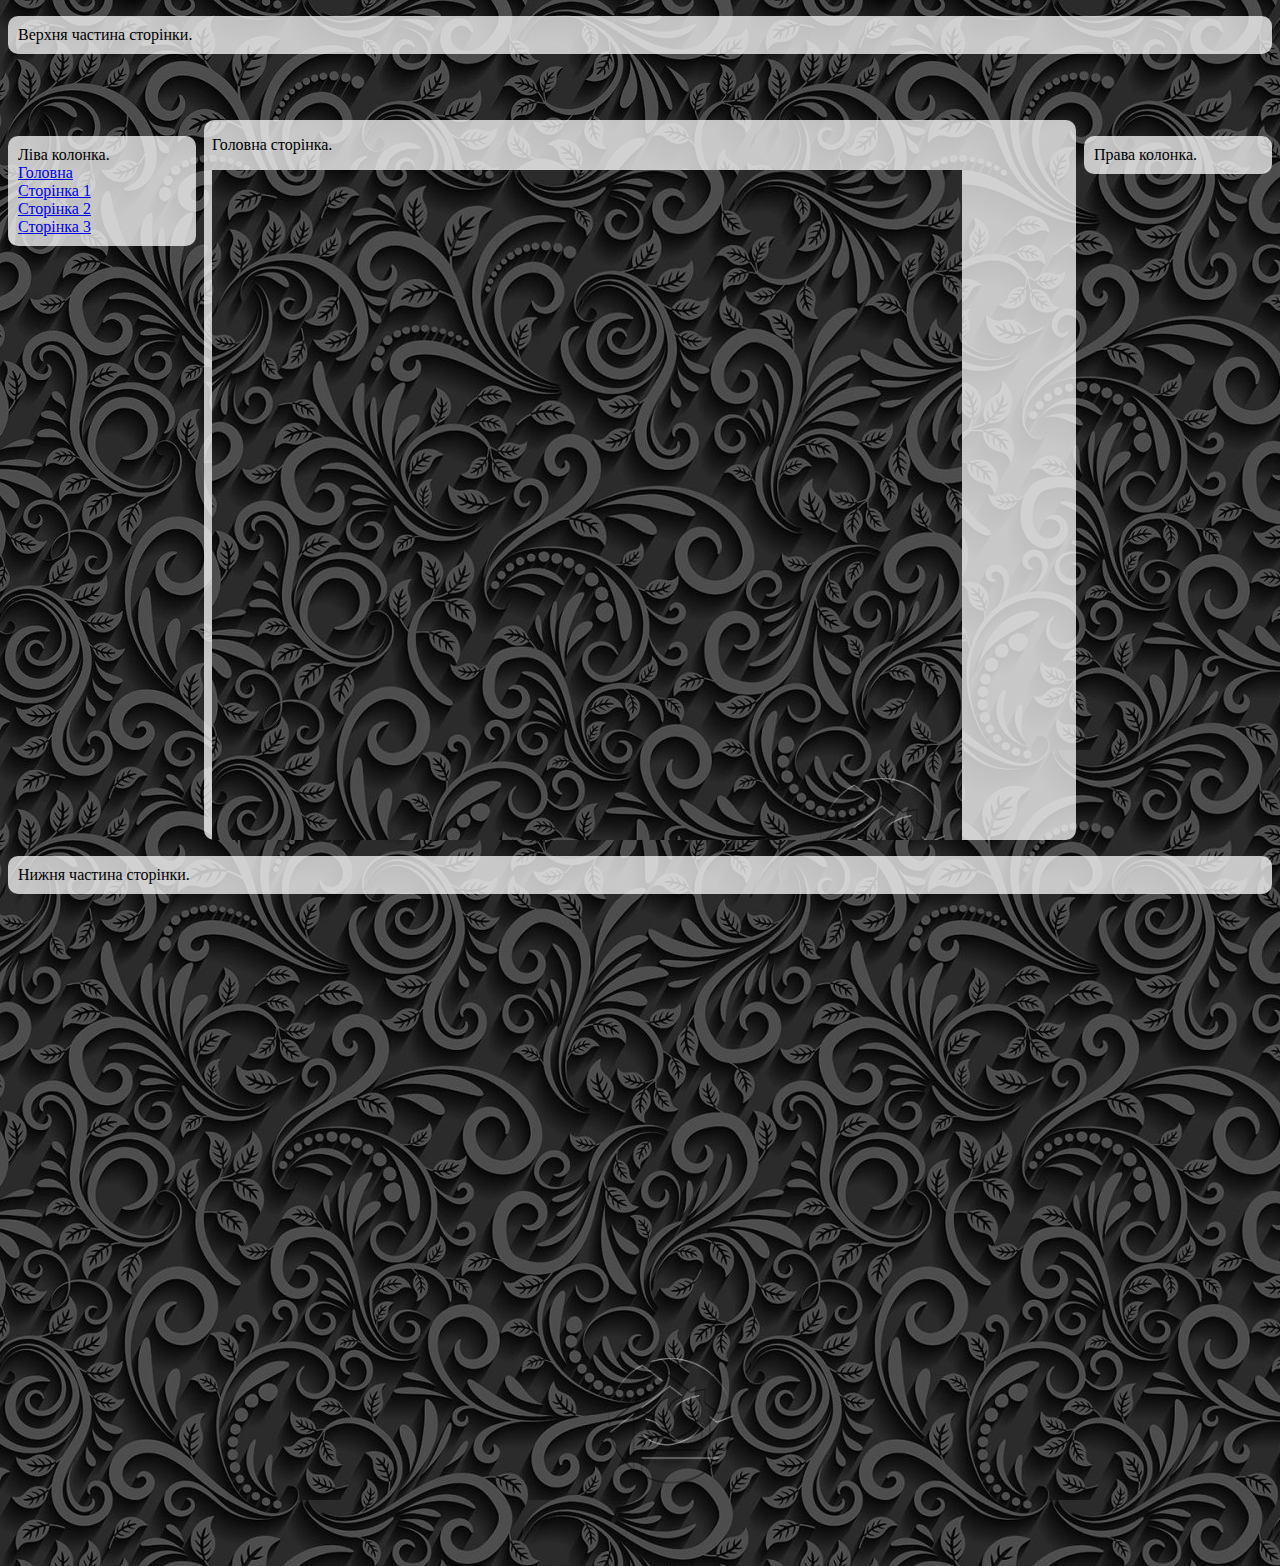
<file: index.html>
<!DOCTYPE html>
<html>
	<head>
    <meta charset="utf-8">
    <meta http-equiv="pragma" content= "no-cache">
    <title>html_cms</title>
    <link rel="stylesheet" type="text/css" href="./css/style.css">
	</head>
  <frameset rows="120, *, 60" frameborder="0">
    <frame src="./container/head.html" noresize frameborder="0">
    <frameset cols="16%, *, 16%">
      <frame src="./container/left.html" noresize frameborder="0">
      <frame src="./container/body.html" noresize name="body" frameborder="0" class="body">
      <frame src="./container/right.html" noresize frameborder="0">
    </frameset>
    <frame src="./container/foot.html" noresize frameborder="0">
  </frameset>
  <noframes>
    You browser not support frames.
  </noframes>
</html>
</file>
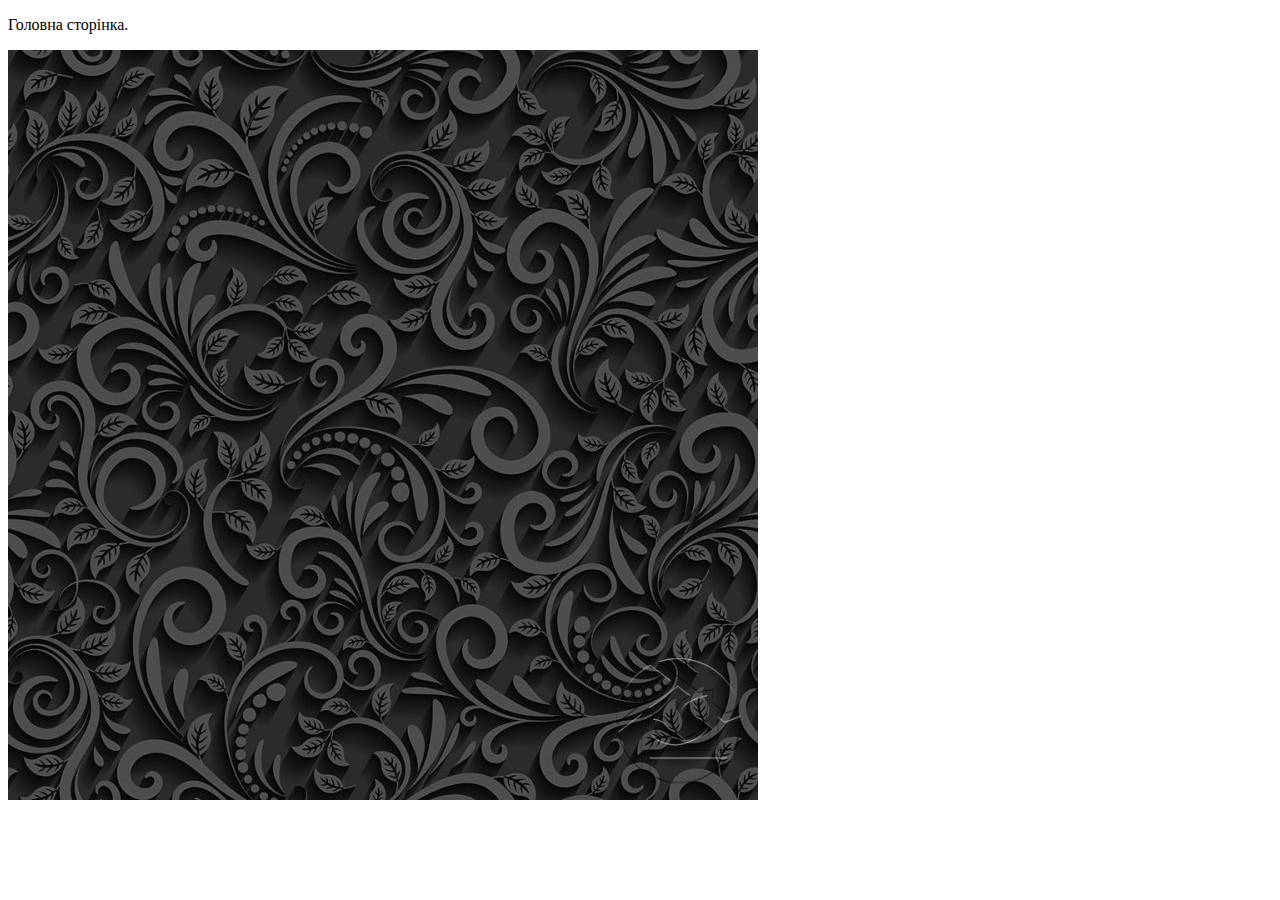
<file: container/body.html>
<!DOCTYPE html>
<html>
    <head>
        <meta charset="utf-8">
    </head>
    <p>
        Головна сторінка.
    </p>
    <img src="./../image/background.jpg" alt="Не прогрузилися зображення." title="Зображення.">
</html>
</file>
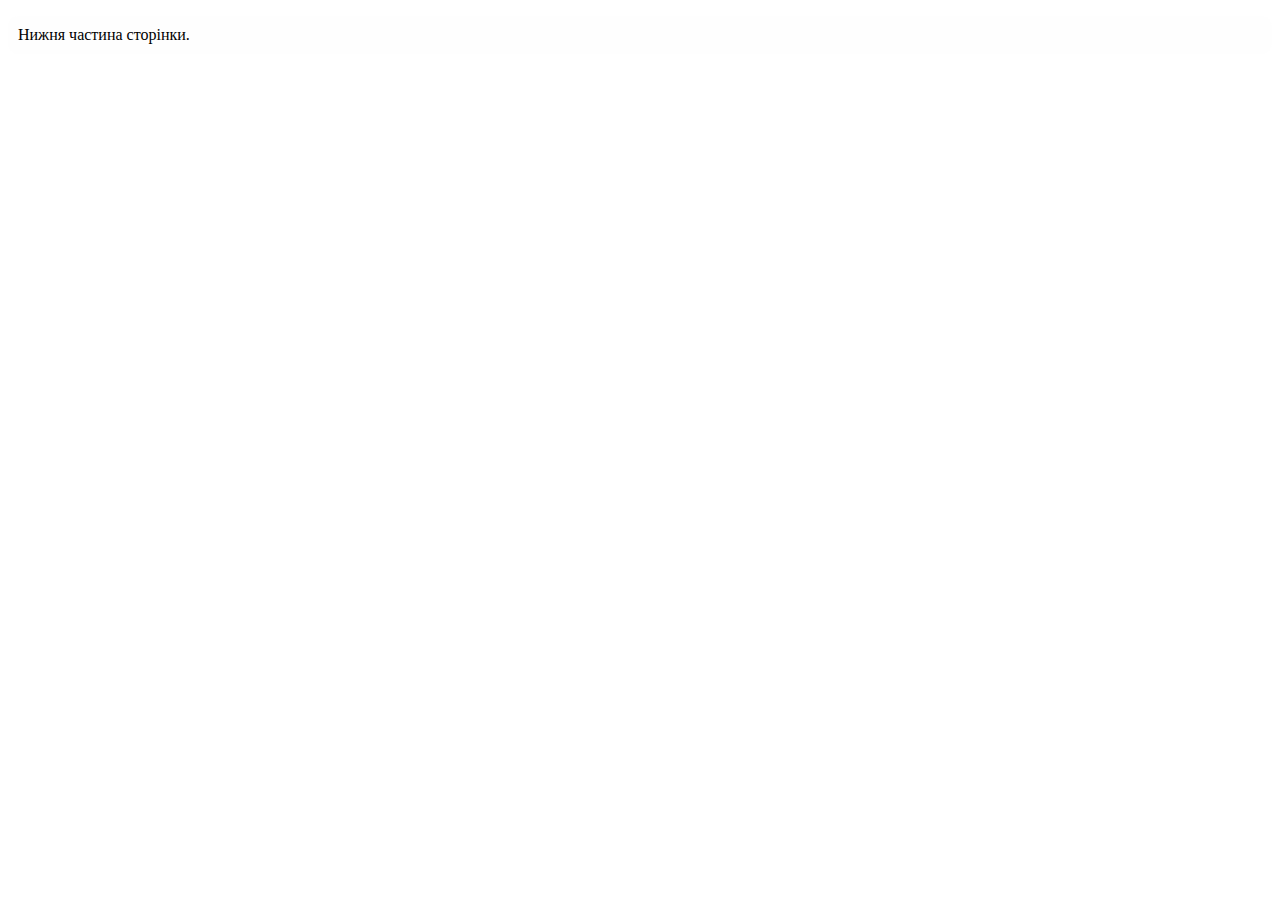
<file: container/foot.html>
<!DOCTYPE html>
<html>
    <head>
        <meta charset="utf-8">
        <link rel="stylesheet" href="./../css/style_container.css">
    </head>
    <p class="body">
        Нижня частина сторінки.
    </p>
</html>
</file>
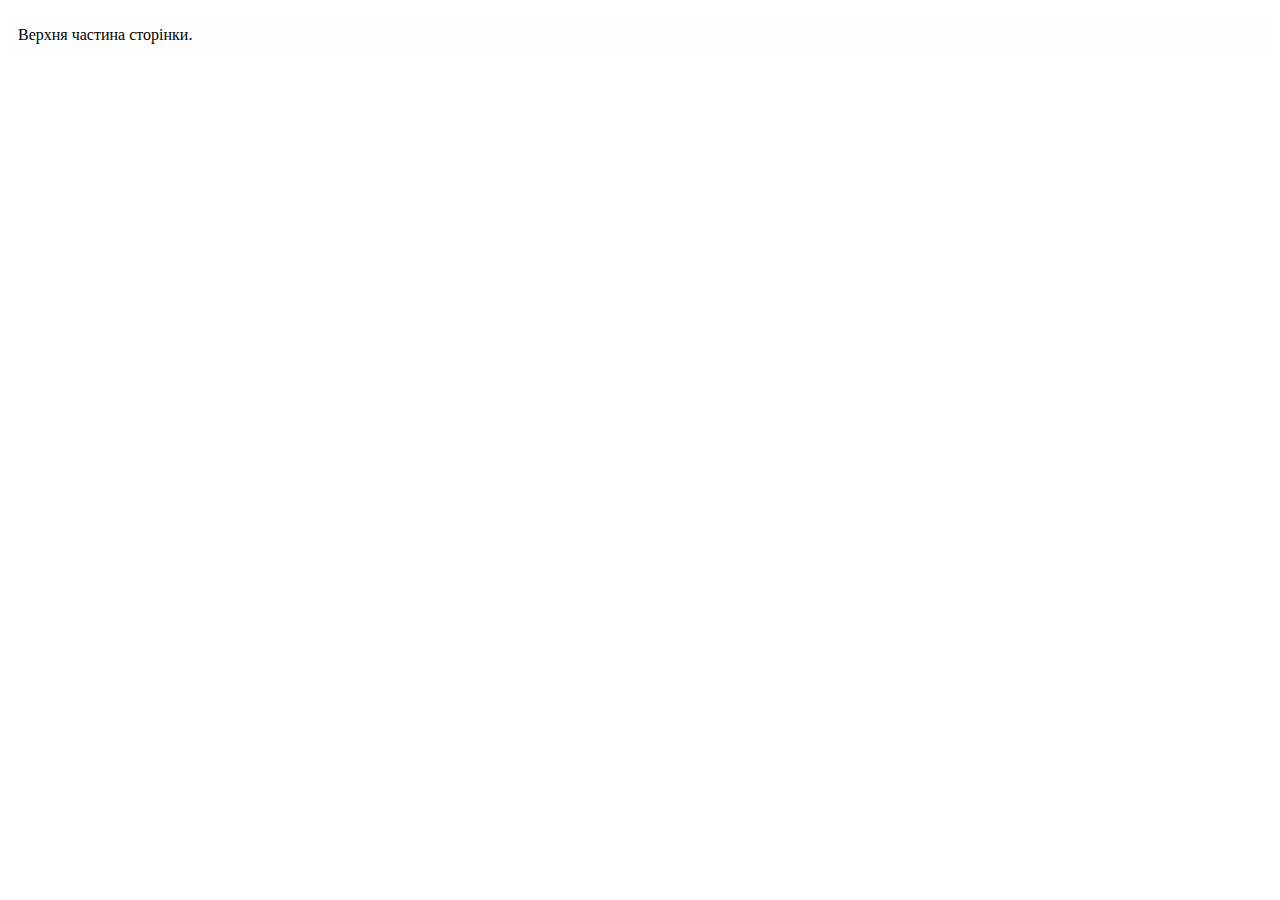
<file: container/head.html>
<!DOCTYPE html>
<html>
    <head>
        <meta charset="utf-8">
        <link rel="stylesheet" href="./../css/style_container.css">
    </head>
    <p class="body">
        Верхня частина сторінки.
    </p>
</html>
</file>
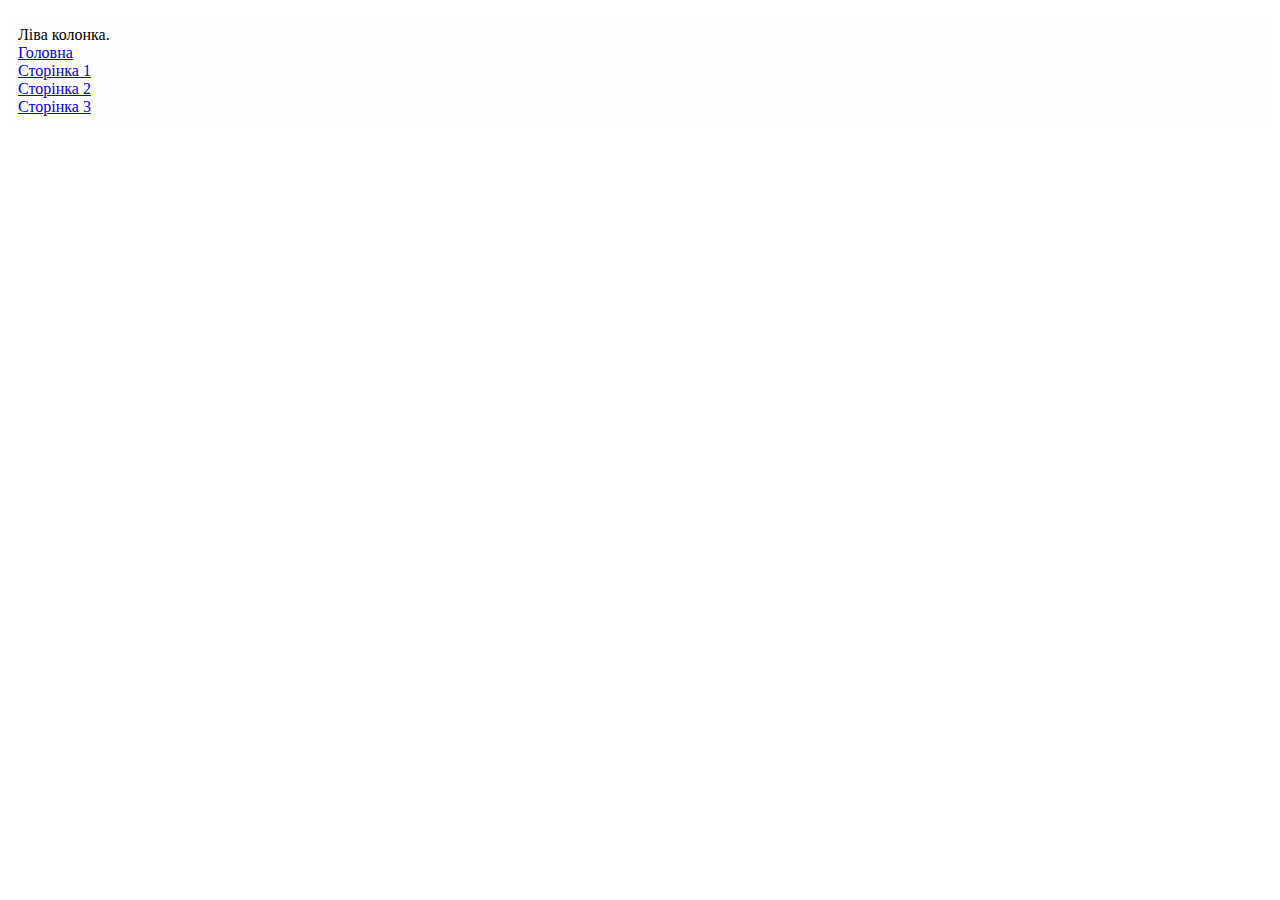
<file: container/left.html>
<!DOCTYPE html>
<html>
    <head>
        <meta charset="utf-8">
        <link rel="stylesheet" href="./../css/style_container.css">
    </head>
    <p class="body">
        Ліва колонка.<br />
        <a href="body.html" target="body">Головна</a><br />
        <a href="./../pages/Сторінка 1.html" target="body">Сторінка 1</a><br />
        <a href="./../pages/Сторінка 2.html" target="body">Сторінка 2</a><br />
        <a href="./../pages/Сторінка 3.html" target="body">Сторінка 3</a>
    </p>
</html>
</file>
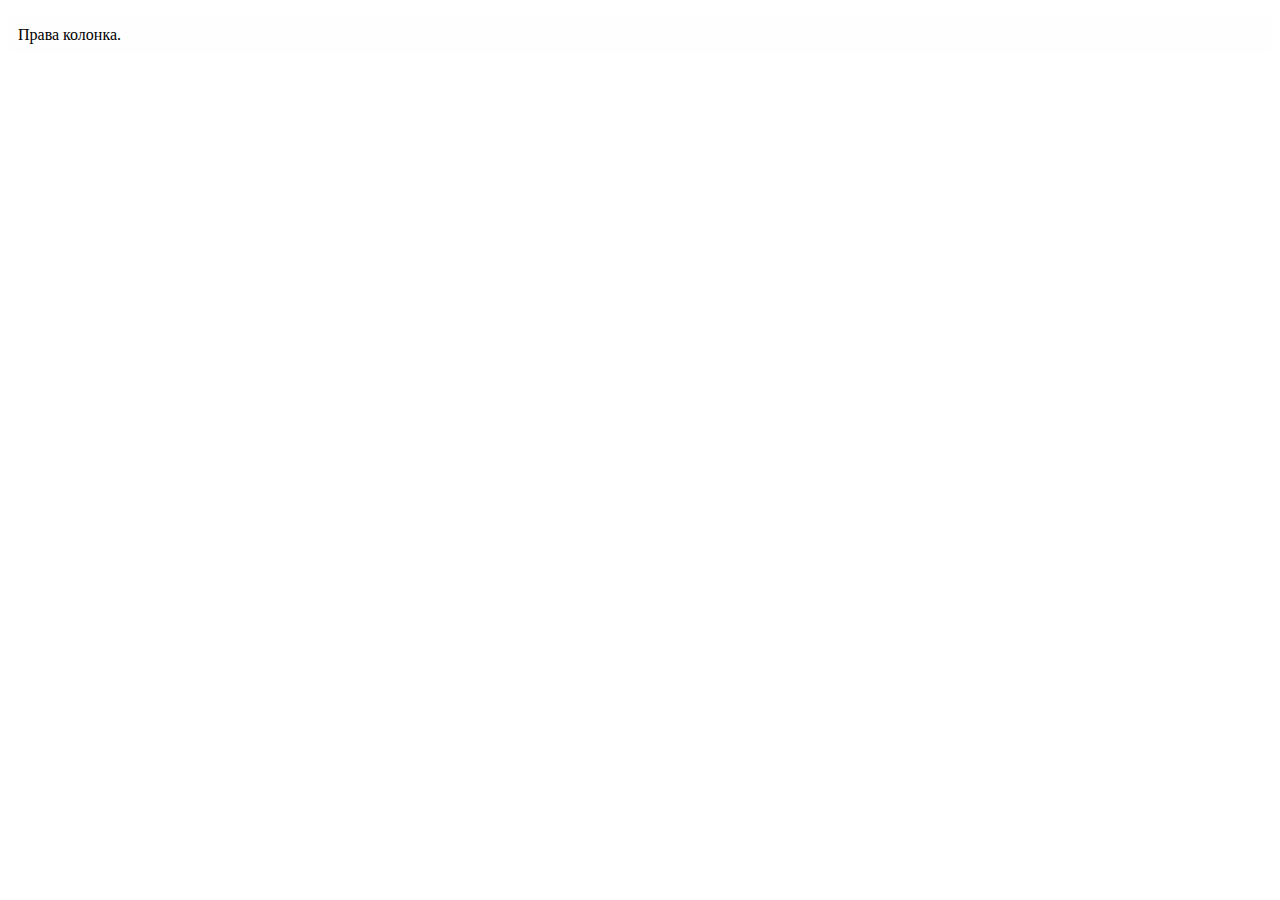
<file: container/right.html>
<!DOCTYPE html>
<html>
    <head>
        <meta charset="utf-8">
        <link rel="stylesheet" href="./../css/style_container.css">
    </head>
    <p class="body">
        Права колонка.
    </p>
</html>
</file>
<file: css/style.css>
html {
    background: linear-gradient(217deg, rgba(255,0,0,.8), rgba(255,0,0,0) 70.71%),
        linear-gradient(127deg, rgba(0,255,0,.8), rgba(0,255,0,0) 70.71%),
        linear-gradient(336deg, rgba(0,0,255,.8), rgba(0,0,255,0) 70.71%);
    background: url(./../image/background.jpg);
    box-sizing: border-box;
    padding-bottom: 52%;
    position: relative;
}



.body {
	background-color: rgba(253, 253, 253, 0.75);
    border-radius: 10px;
}
</file>
<file: css/style_container.css>
.body {
	background-color: rgba(253, 253, 253, 0.75);
    border-radius: 10px;
    padding: 10px;
}
</file>
